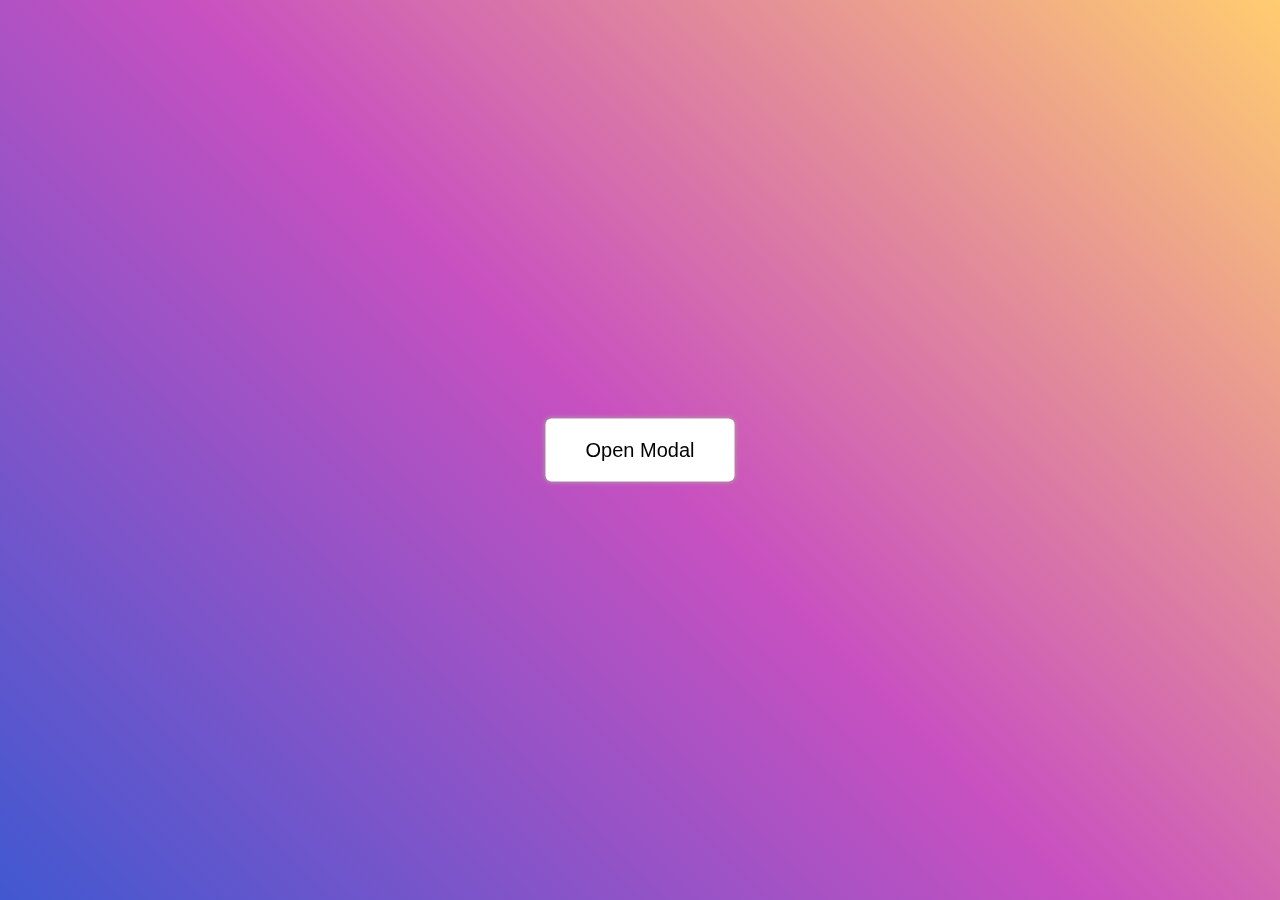
<file: Modal Popup/index.html>
<!DOCTYPE html>
<html lang="en">
  <head>
    <meta charset="UTF-8" />
    <meta http-equiv="X-UA-Compatible" content="IE=edge" />
    <meta name="viewport" content="width=device-width, initial-scale=1.0" />
    <title>Document</title>
    <link
      href="https://unpkg.com/boxicons@2.1.1/css/boxicons.min.css"
      rel="stylesheet"
    />
    <link rel="stylesheet" href="./style.css" />
  </head>
  <body>
    <button class="open-modal-btn">Open Modal</button>
    <div class="modal hide">
      <div class="modal__inner">
        <div class="modal__header">
          <p>Welcome to Nodemy</p>
          <i class="bx bx-window-close"></i>
        </div>
        <div class="modal__body">
          <h2>Modal</h2>
          <p>Đây là phần body của Modal</p>
        </div>
        <div class="modal__footer">
          <button>Close</button>
        </div>
      </div>
    </div>
    <script src="./app.js"></script>
  </body>
</html>
</file>
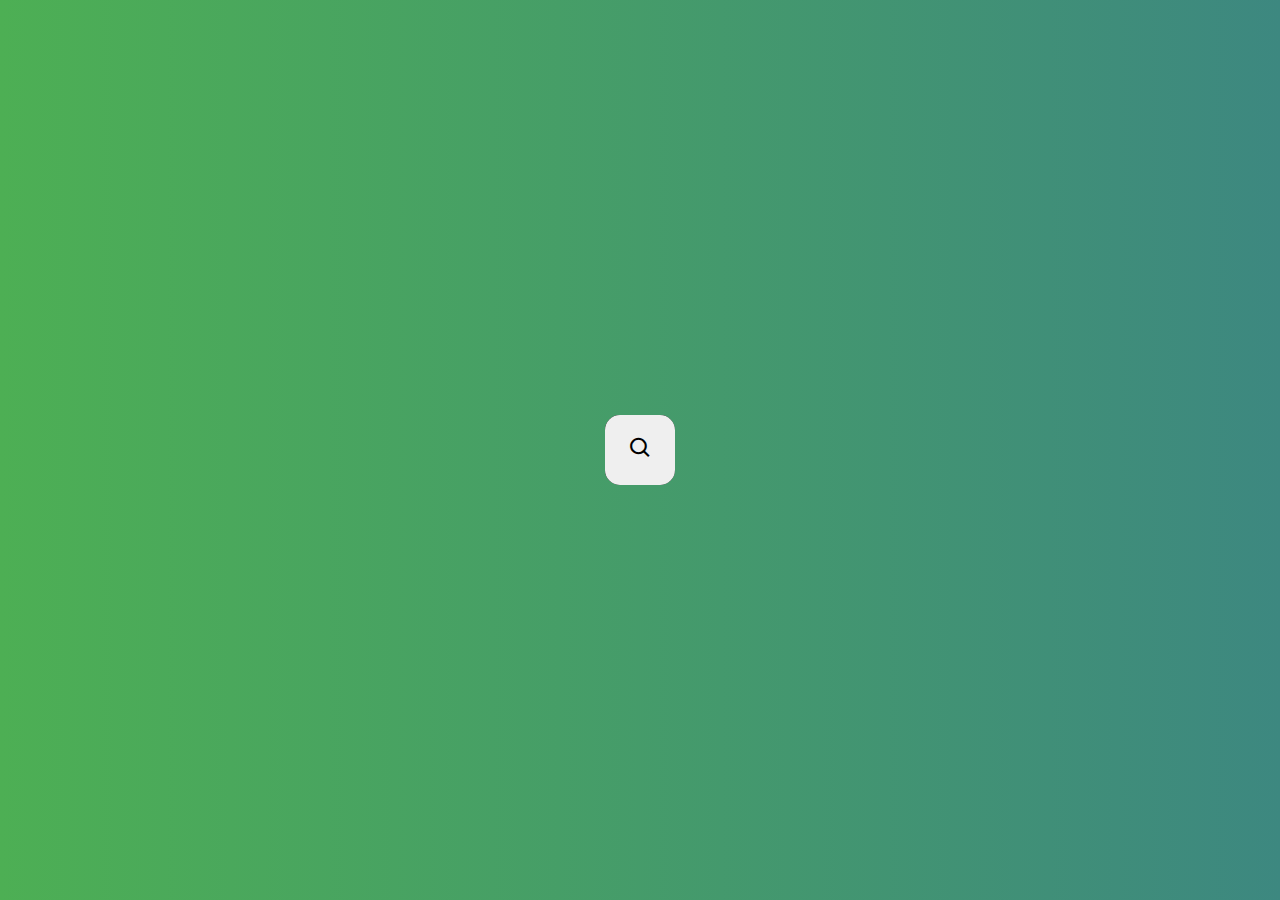
<file: Search Box/index.html>
<!DOCTYPE html>
<html lang="en">
  <head>
    <meta charset="UTF-8" />
    <meta http-equiv="X-UA-Compatible" content="IE=edge" />
    <meta name="viewport" content="width=device-width, initial-scale=1.0" />
    <title>Document</title>
    <link
      href="https://unpkg.com/boxicons@2.1.1/css/boxicons.min.css"
      rel="stylesheet"
    />
    <link rel="stylesheet" href="./style.css" />
  </head>
  <body>
    <div class="search-box">
      <input class="search-box__input" type="text" />
      <button class="search-box__btn">
        <i class="bx bx-search"></i>
      </button>
    </div>
    <script src="./app.js"></script>
  </body>
</html>
</file>
<file: Modal Popup/style.css>
:root {
  --pink-color: #e27e70;
}
* {
  margin: 0;
  padding: 0;
  box-sizing: border-box;
}
body {
  height: 100vh;
  overflow: hidden;
  font-family: sans-serif;
  background-image: linear-gradient(
    45deg,
    rgb(65, 88, 208) 0%,
    rgb(200, 80, 192) 50%,
    rgb(255, 204, 112) 100%
  );
}
.open-modal-btn {
  position: fixed;
  top: 50%;
  left: 50%;
  transform: translate(-50%, -50%);
  outline: none;
  border: none;
  padding: 20px 40px;
  border-radius: 6px;
  font-size: 20px;
  cursor: pointer;
  box-shadow: 0 0 5px #aba4a4;
  background-color: #fff;
  transition: 0.25s;
}
.open-modal-btn:hover {
  background-color: rgba(255, 255, 255, 0.8);
}
.modal {
  position: absolute;
  top: 0;
  left: 0;
  width: 100vw;
  height: 100vh;
  background-color: rgba(0, 0, 0, 0.6);
}
.modal__inner {
  width: 450px;
  background-color: #fff;
  border-radius: 5px;
  overflow: hidden;
  animation: showModal linear 0.2s;
  position: relative;
  margin: 200px auto;
}
.modal__header {
  background-color: var(--pink-color);
  color: white;
  display: flex;
  align-items: center;
  justify-content: space-between;
  padding: 15px;
  font-size: 17px;
}
.modal__body {
  padding: 15px;
}
.modal__body h2 {
  color: var(--pink-color);
  margin-bottom: 10px;
}
.modal__footer {
  padding: 15px;
  text-align: right;
}
.modal__footer button {
  padding: 10px 20px;
  color: white;
  background: var(--pink-color);
  border-radius: 5px;
  border: none;
  outline: none;
  cursor: pointer;
}
i {
  cursor: pointer;
  font-size: 18px;
}
.hide {
  display: none;
}
@keyframes modalShow {
  from {
    top: -200px;
    opacity: 0;
  }
  to {
    top: 0;
    opacity: 1;
  }
}
</file>
<file: Search Box/style.css>
* {
  margin: 0;
  padding: 0;
  box-sizing: border-box;
}
body {
  height: 100vh;
  background: linear-gradient(to right, #4daf54, #3d8880);
  display: flex;
  justify-content: center;
  align-items: center;
}
.search-box {
  background: black;
  width: 70px;
  height: 70px;
  overflow: hidden;
  position: relative;
  border-radius: 15px;
  transition: all 0.5s ease;
}
.search-box__input {
  width: 100%;
  height: 100%;
  background: transparent;
  color: white;
  padding: 20px 100px 20px 20px;
  font-size: 35px;
  outline: none;
}
.search-box__btn {
  position: absolute;
  font-size: 25px;
  right: 0;
  top: 0;
  width: 70px;
  height: 70px;
  border: none;
  outline: none;
}
.search-box.open {
  width: 400px;
}
</file>
